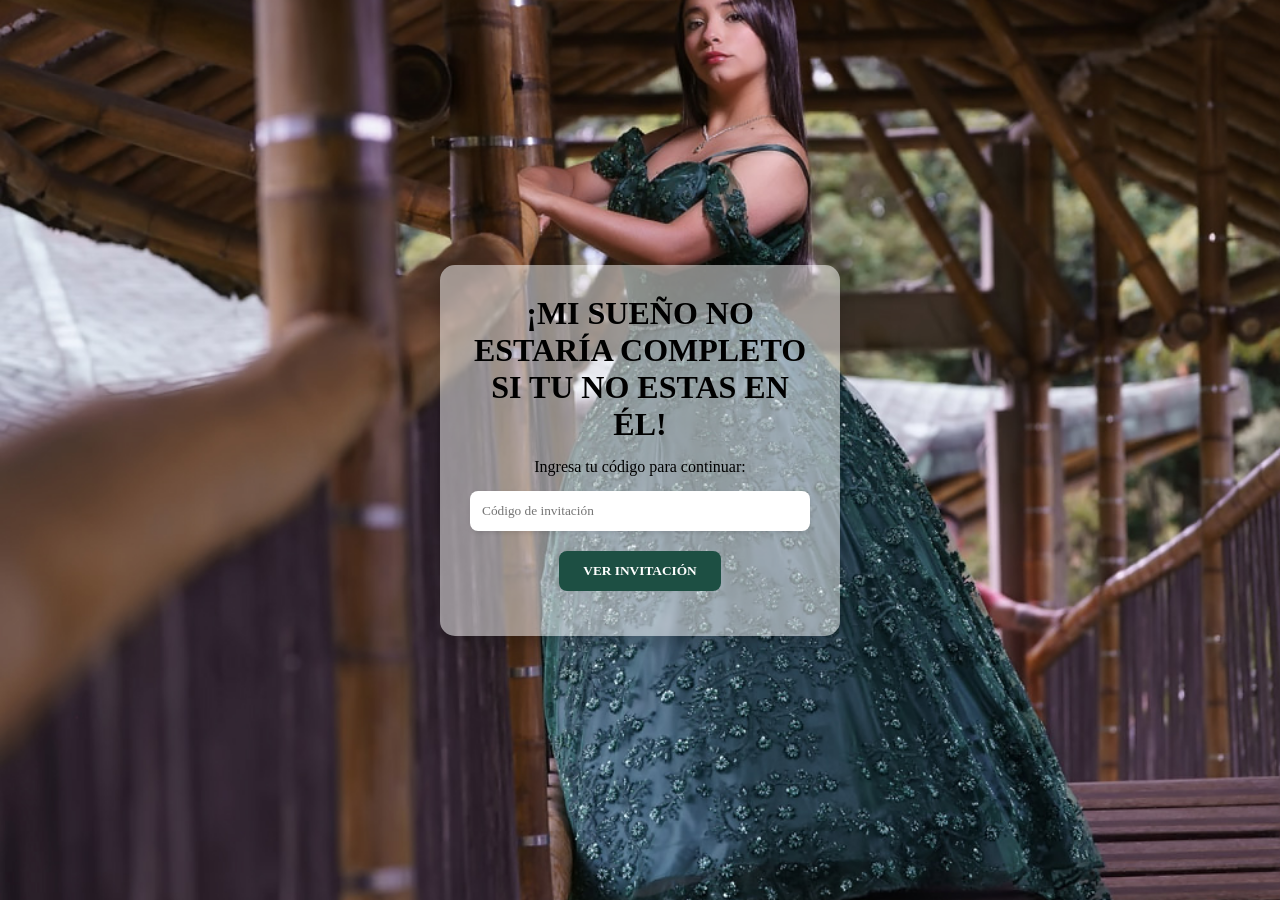
<file: index.html>
<!DOCTYPE html>
<html lang="es">
<head>
    <meta charset="UTF-8" />
    <meta name="viewport" content="width=device-width, initial-scale=1.0" />
    <title>Invitación</title>
    <link rel="stylesheet" href="style.css">
    <style>
    @import url('https://fonts.googleapis.com/css2?family=Almendra:ital,wght@0,400;0,700;1,400;1,700&display=swap');
    </style>

</head>
<body>
    <div class="container">
        <h2>¡MI SUEÑO NO ESTARÍA COMPLETO SI TU NO ESTAS EN ÉL!</h2>
        <p>Ingresa tu código para continuar:</p>
        <input type="text" id="codigoInput" placeholder="Código de invitación" />
        <button onclick="verificarCodigo()">VER INVITACIÓN</button>
        <p id="mensajeError" style="color: red; margin-top: 10px;"></p>
    </div>
    <script>
        // Variable global para almacenar los datos del CSV
        let datosCSV = [];

        // Limpiar cualquier sesión anterior cuando se carga la página inicial
        window.onload = function () {
            sessionStorage.clear();
            // Cargar el CSV al iniciar
            cargarCSV();

            // Permitir enviar el formulario presionando Enter
            document.getElementById('codigoInput').addEventListener('keypress', function (event) {
                if (event.key === 'Enter') {
                    verificarCodigo();
                }
            });
        }

        // Función para cargar el CSV
        function cargarCSV() {
            fetch('codigos.csv')
                .then(response => {
                    if (!response.ok) {
                        console.error('Error al cargar el archivo CSV:', response.statusText);
                        mostrarError("Error al cargar la lista de invitados. Por favor, contacta al administrador.");
                        return;
                    }
                    return response.text();
                })
                .then(csv => {
                    if (csv) {
                        // Procesar el CSV
                        const filas = csv.split('\n');
                        // Ignorar la primera fila (encabezados)
                        for (let i = 1; i < filas.length; i++) {
                            const fila = filas[i].trim();
                            if (fila) {  // Ignorar filas vacías
                                const columnas = fila.split(',');
                                if (columnas.length >= 3) {
                                    datosCSV.push([
                                        columnas[0].trim(),  // codigo
                                        columnas[2].trim(),  // nombres
                                        parseInt(columnas[1].trim(), 10) || 1  // cupos (convertido a número)
                                    ]);
                                }
                            }
                        }
                        console.log('CSV cargado con éxito:', datosCSV.length, 'registros');
                    }
                })
                .catch(error => {
                    console.error('Error al procesar el CSV:', error);
                    mostrarError("Error al procesar la lista de invitados. Por favor, contacta al administrador.");
                });
        }

        // La función que va a verificar nuestro código contra el CSV
        function verificarCodigo() {
            const codigo = document.getElementById('codigoInput').value.trim().toLowerCase();
            if (!codigo) {
                mostrarError("Por favor, introduce un código.");
                return;
            }

            if (datosCSV.length === 0) {
                mostrarError("La lista de invitados no está disponible en este momento. Por favor, intenta más tarde.");
                return;
            }

            const invitacion = datosCSV.find(fila => fila[0].toLowerCase() === codigo);

            if (invitacion) {
                sessionStorage.setItem('codigoVerificado', 'true');
                sessionStorage.setItem('invitacionDatos', JSON.stringify({
                    codigo: invitacion[0],
                    nombre: invitacion[1],
                    numeroInvitados: invitacion[2]
                }));
                window.location.href = 'Invitacion.html';
            } else {
                mostrarError("Código no válido. Por favor, verifica e intenta nuevamente.");
            }
        }
        function mostrarError(mensaje) {
            const errorDiv = document.getElementById('mensajeError');
            errorDiv.textContent = mensaje;
        }
    </script>
</body>
</html>
</file>
<file: style.css>
* {
    box-sizing: border-box;
    margin: 0;
    padding: 0;
    font-family: 'Playfair Display', serif;
}

body, html {
    height: 100%;
    width: 100%;
}

body {
    background: url(fondo.jpg) no-repeat center center/cover;
    display: flex;
    align-items: center;
    justify-content: center;
}

.container {
    background-color: rgba(255, 255, 255, 0.5);
    padding: 30px;
    border-radius: 15px;
    text-align: center;
    max-width: 90%;
    box-shadow: 0 8px 16px rgba(0,0,0,0.2);
}

h2 {

    font-size: 2em;
    margin-bottom: 15px;
    color: #000000;
}

p {
    margin-bottom: 15px;
}

#cupos {
    font-size: 2em;
    font-weight: bold;
}

#nombres {
    text-transform: uppercase;
}

input[type="text"] {
    padding: 12px;
    width: 100%;
    border: none;
    border-radius: 8px;
    margin-bottom: 20px;
    box-shadow: 0 2px 4px rgba(0,0,0,0.1);
}

button {
    padding: 12px 24px;
    background-color: #1d4f43;
    color: white;
    border: none;
    border-radius: 8px;
    font-weight: bold;
    cursor: pointer;
    transition: background 0.3s;
}

    button:hover {
        background-color: #0c2217;
    }

@media (min-width: 768px) {
    .container {
        width: 400px;
    }
}
</file>
